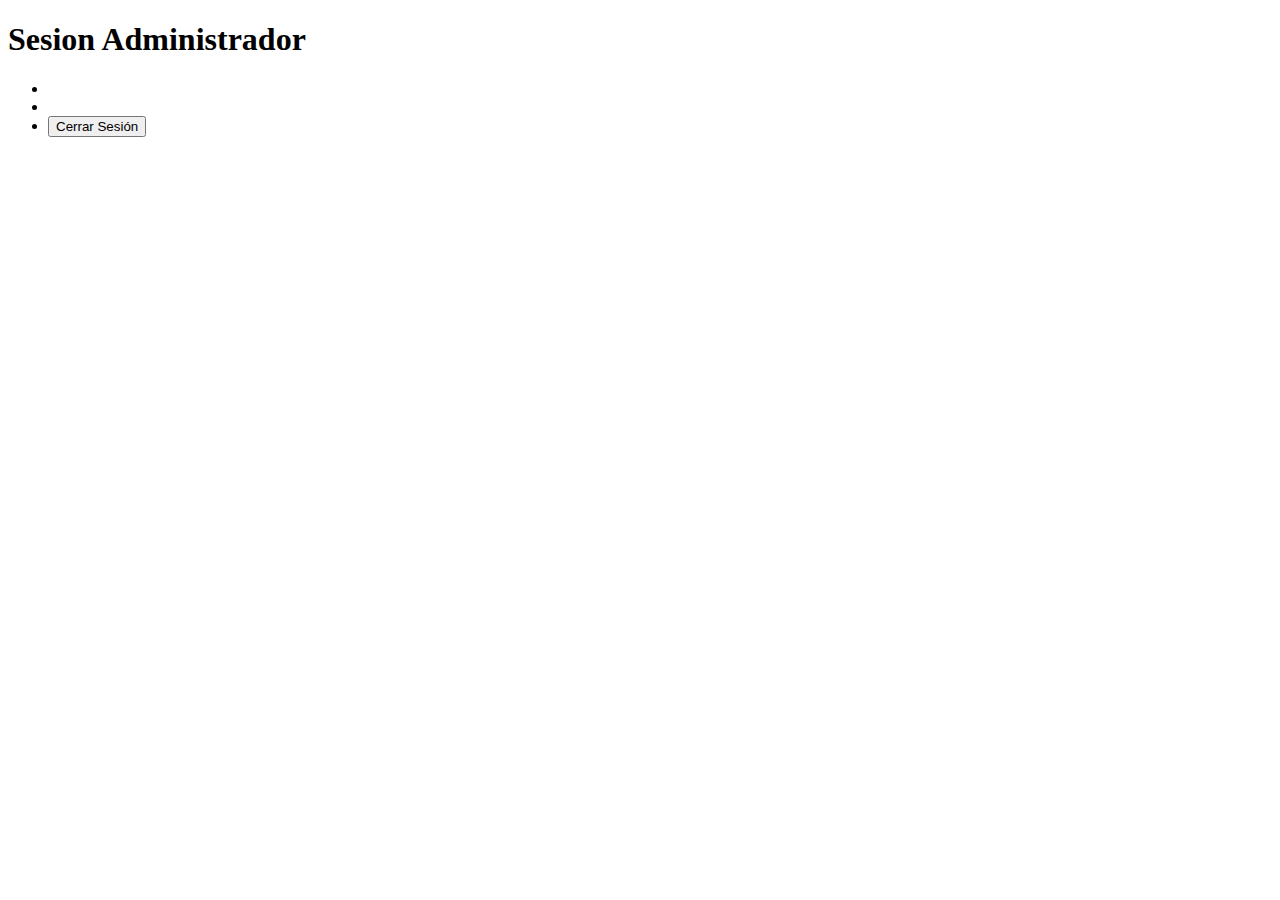
<file: src/main/resources/templates/Administrador.html>
<!DOCTYPE html>
<html lang="en" xmlns:th="http://www.w3.org/1999/xhtml">
<head>
    <meta charset="UTF-8">
    <title>Title</title>
</head>
<body>
<h1>Sesion Administrador</h1>
<ul>
    <li class="nav-item" th:text="${user.getNick()}"></li>
    <li class="nav-item" th:text="${user.getEmail()}"></li>
    <li class="nav-item">
        <form th:action="@{/logout}" method="post">
            <button class="btn btn-sucess">Cerrar Sesión</button>
        </form>
</ul>

</body>
</html>
</file>
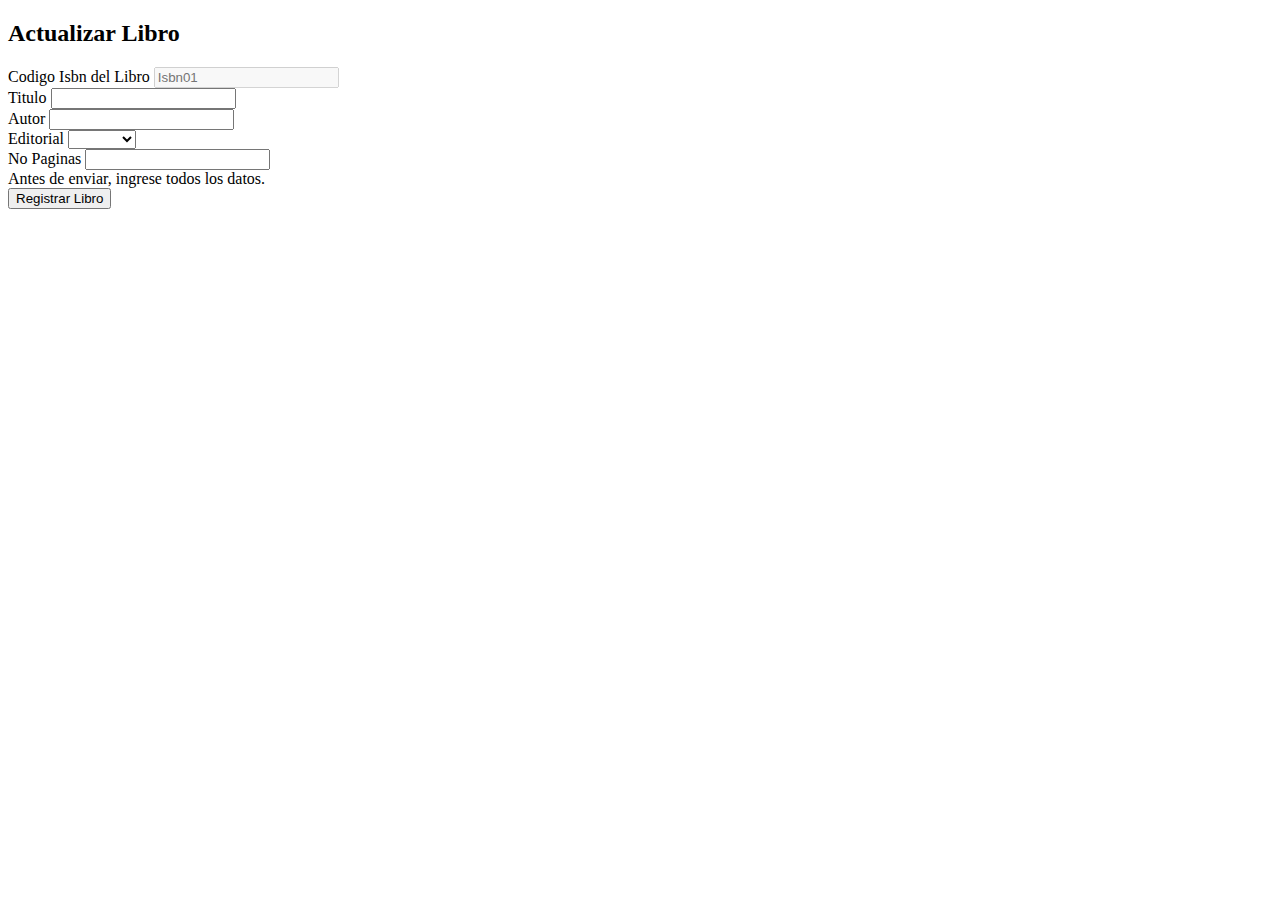
<file: src/main/resources/templates/editarLibro.html>
<!DOCTYPE html>
<html lang="en" xmlns:th="http://www.thymeleaf.org">
<head>
  <meta charset="UTF-8">
  <link href="https://cdn.jsdelivr.net/npm/bootstrap@5.1.3/dist/css/bootstrap.min.css" rel="stylesheet" integrity="sha384-1BmE4kWBq78iYhFldvKuhfTAU6auU8tT94WrHftjDbrCEXSU1oBoqyl2QvZ6jIW3" crossorigin="anonymous">
  <script src="https://cdn.jsdelivr.net/npm/bootstrap@5.1.3/dist/js/bootstrap.bundle.min.js" integrity="sha384-ka7Sk0Gln4gmtz2MlQnikT1wXgYsOg+OMhuP+IlRH9sENBO0LRn5q+8nbTov4+1p" crossorigin="anonymous"></script>
  <title>Registrar Libro</title>
</head>
<body>
<div class="container col-4 aling-center mt-5">
  <h2 class="display-4 text-success text-center mb-5">Actualizar Libro</h2>
  <form  th:action="@{/guardarEditado/{isbn}(isbn=${libro.isbn})}" th:object="${libro}" method="post">
    <div class="mb-3">
      <label for="isbn" class="form-label">Codigo Isbn del Libro</label>
      <input type="text" class="form-control" id="isbn" aria-describedby="emailHelp" placeholder="Isbn01" th:field="*{isbn}" disabled>
    </div>
    <div class="mb-3">
      <label for="titulo" class="form-label">Titulo</label>
      <input type="text" class="form-control" id="titulo" aria-describedby="emailHelp" th:field="*{titulo}" required pattern="[a-zA-Z., ]+" title="Por favor, digite solo letras.">
    </div>
    <div class="mb-3">
      <label for="autor" class="form-label">Autor</label>
      <input type="text" class="form-control" id="autor" aria-describedby="emailHelp" th:field="*{autor}" required>
    </div>
    <div class="mb-3">
      <label for="editorial" class="form-label">Editorial</label>
      <select class="form-select" id="editorial" th:field="*{editorial}" aria-label="Default select example">
        <option th:value="${libro.editorial}" th:text="${libro.editorial}" selected></option>
        <option value="Norma">Norma</option>
        <option value="Planeta">Planeta</option>
        <option value="Otra">Otra</option>
      </select>
    </div>
    <div class="mb-3">
      <label for="pag" class="form-label">No Paginas</label>
      <input type="number" class="form-control" id="pag" th:field="*{no_page}" min="0" aria-describedby="emailHelp">
      <div id="emailHelp" class="form-text">Antes de enviar, ingrese todos los datos.</div>
    </div>

    <button type="submit" class="btn btn-primary">Registrar Libro</button>
  </form>

</div>

</body>
</html>
</file>
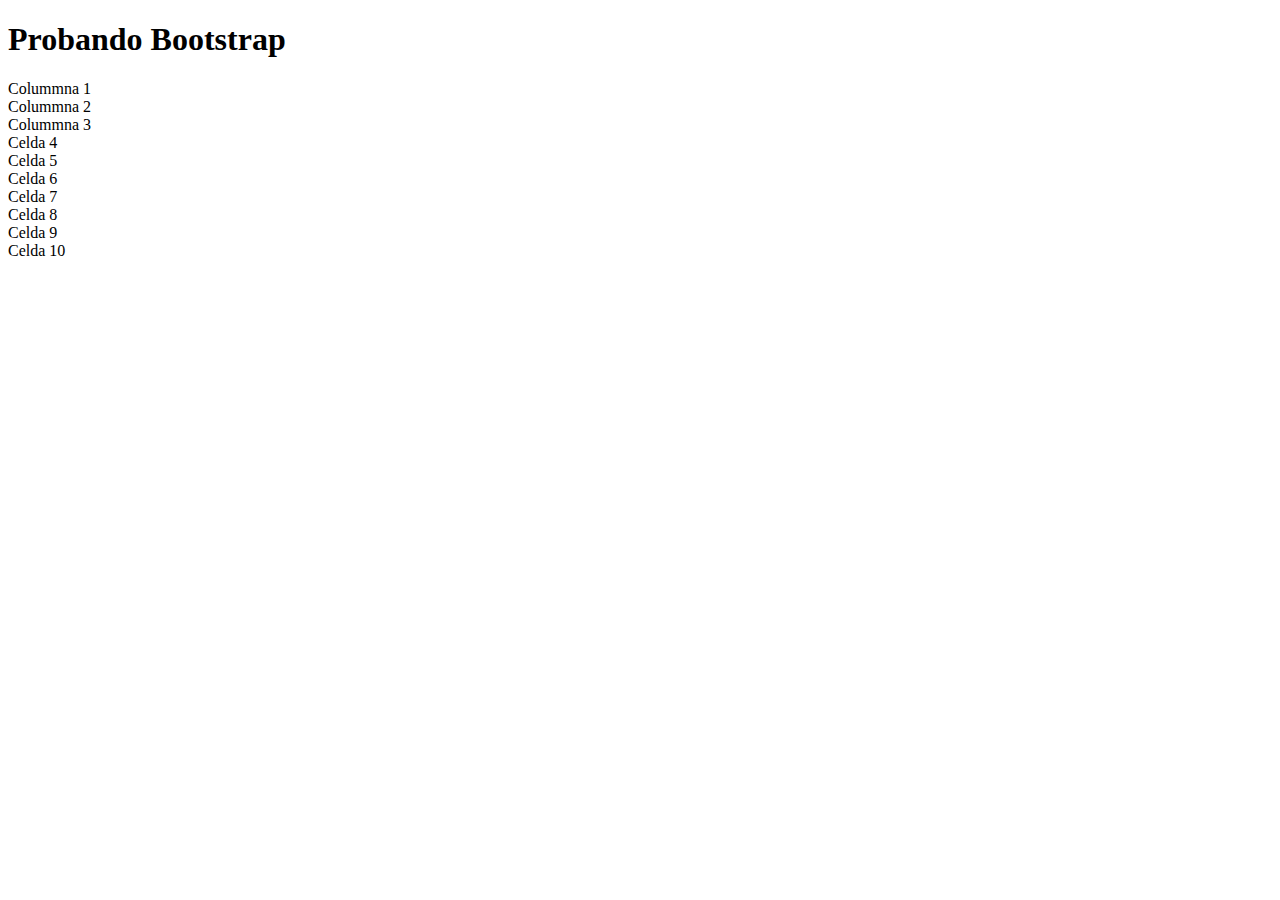
<file: src/main/resources/templates/intro.html>
<!DOCTYPE html>
<html lang="en">
<head>
    <meta charset="UTF-8">
  <link href="https://cdn.jsdelivr.net/npm/bootstrap@5.1.3/dist/css/bootstrap.min.css" rel="stylesheet" integrity="sha384-1BmE4kWBq78iYhFldvKuhfTAU6auU8tT94WrHftjDbrCEXSU1oBoqyl2QvZ6jIW3" crossorigin="anonymous">
  <script src="https://cdn.jsdelivr.net/npm/bootstrap@5.1.3/dist/js/bootstrap.bundle.min.js" integrity="sha384-ka7Sk0Gln4gmtz2MlQnikT1wXgYsOg+OMhuP+IlRH9sENBO0LRn5q+8nbTov4+1p" crossorigin="anonymous"></script>
    <title>Prueba Bootstrap</title>
</head>
<body>
<div class="container-fluid">
    <h1 class="bg-danger">Probando Bootstrap</h1>
</div>
<div class="container">
    <div class="row">
        <div class="col bg-danger">Colummna 1</div>
        <div class="col bg-primary">Colummna 2</div>
        <div class="col bg-success">Colummna 3</div>
    </div>
    <div class="row">
        <div class="col bg-danger">Celda 4</div>
        <div class="col bg-primary">Celda 5</div>
        <div class="col bg-success">Celda 6</div>
        <div class="col bg-danger">Celda 7</div>
        <div class="col bg-primary">Celda 8</div>
        <div class="col bg-success">Celda 9</div>
        <div class="col bg-primary">Celda 10</div>

    </div>
</div>
</body>
</html>
</file>
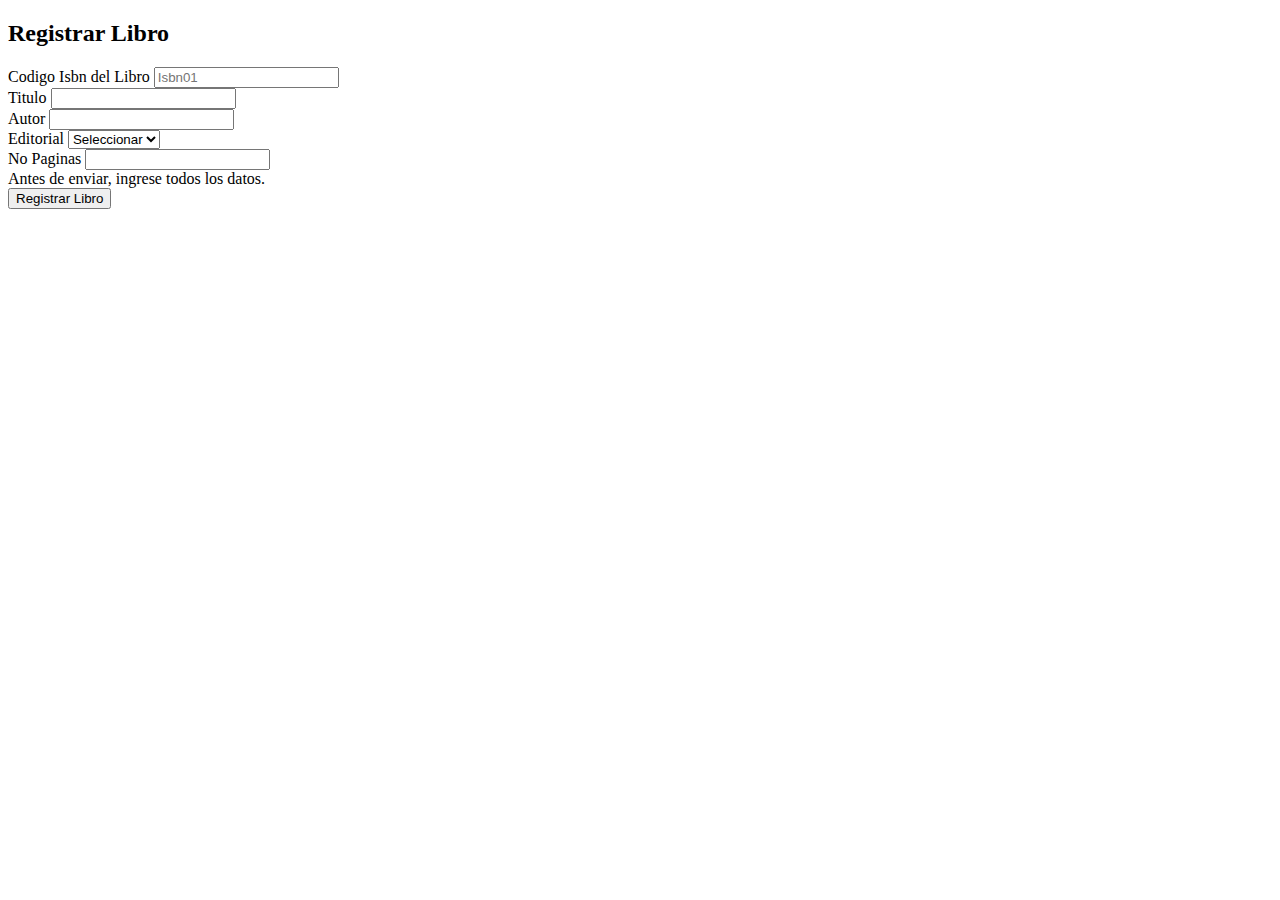
<file: src/main/resources/templates/registrarLibro.html>
<!DOCTYPE html>
<html lang="en" xmlns:th="http://www.thymeleaf.org">
<head>
  <meta charset="UTF-8">
  <link href="https://cdn.jsdelivr.net/npm/bootstrap@5.1.3/dist/css/bootstrap.min.css" rel="stylesheet" integrity="sha384-1BmE4kWBq78iYhFldvKuhfTAU6auU8tT94WrHftjDbrCEXSU1oBoqyl2QvZ6jIW3" crossorigin="anonymous">
  <script src="https://cdn.jsdelivr.net/npm/bootstrap@5.1.3/dist/js/bootstrap.bundle.min.js" integrity="sha384-ka7Sk0Gln4gmtz2MlQnikT1wXgYsOg+OMhuP+IlRH9sENBO0LRn5q+8nbTov4+1p" crossorigin="anonymous"></script>
  <title>Registrar Libro</title>
</head>
<body>
<div class="container col-4 aling-center mt-5">
  <h2 class="display-4 text-success text-center mb-5">Registrar Libro</h2>
  <form  th:action="@{/RegistrarLibro}" th:object="${libro}" method="post">
    <div class="mb-3">
      <label for="isbn" class="form-label">Codigo Isbn del Libro</label>
      <input type="text" class="form-control" id="isbn" aria-describedby="emailHelp" placeholder="Isbn01" th:field="*{isbn}" required pattern="[Isbn0-9]+" minlength="6" maxlength="8">
    </div>
    <div class="mb-3">
      <label for="titulo" class="form-label">Titulo</label>
      <input type="text" class="form-control" id="titulo" aria-describedby="emailHelp" th:field="*{titulo}" required pattern="[a-zA-Z., ]+" title="Por favor, digite solo letras.">
    </div>
    <div class="mb-3">
      <label for="autor" class="form-label">Autor</label>
      <input type="text" class="form-control" id="autor" aria-describedby="emailHelp" th:field="*{autor}" required>
    </div>
    <div class="mb-3">
      <label for="editorial" class="form-label">Editorial</label>
      <select class="form-select" id="editorial" th:field="*{editorial}" aria-label="Default select example">
        <option value="Sin Editorial" selected>Seleccionar</option>
        <option value="Norma">Norma</option>
        <option value="Planeta">Planeta</option>
        <option value="Otra">Otra</option>
      </select>
    </div>
    <div class="mb-3">
      <label for="pag" class="form-label">No Paginas</label>
      <input type="number" class="form-control" id="pag" th:field="*{no_page}" min="0" aria-describedby="emailHelp">
      <div id="emailHelp" class="form-text">Antes de enviar, ingrese todos los datos.</div>
    </div>

    <button type="submit" class="btn btn-primary">Registrar Libro</button>
  </form>

</div>

</body>
</html>
</file>
